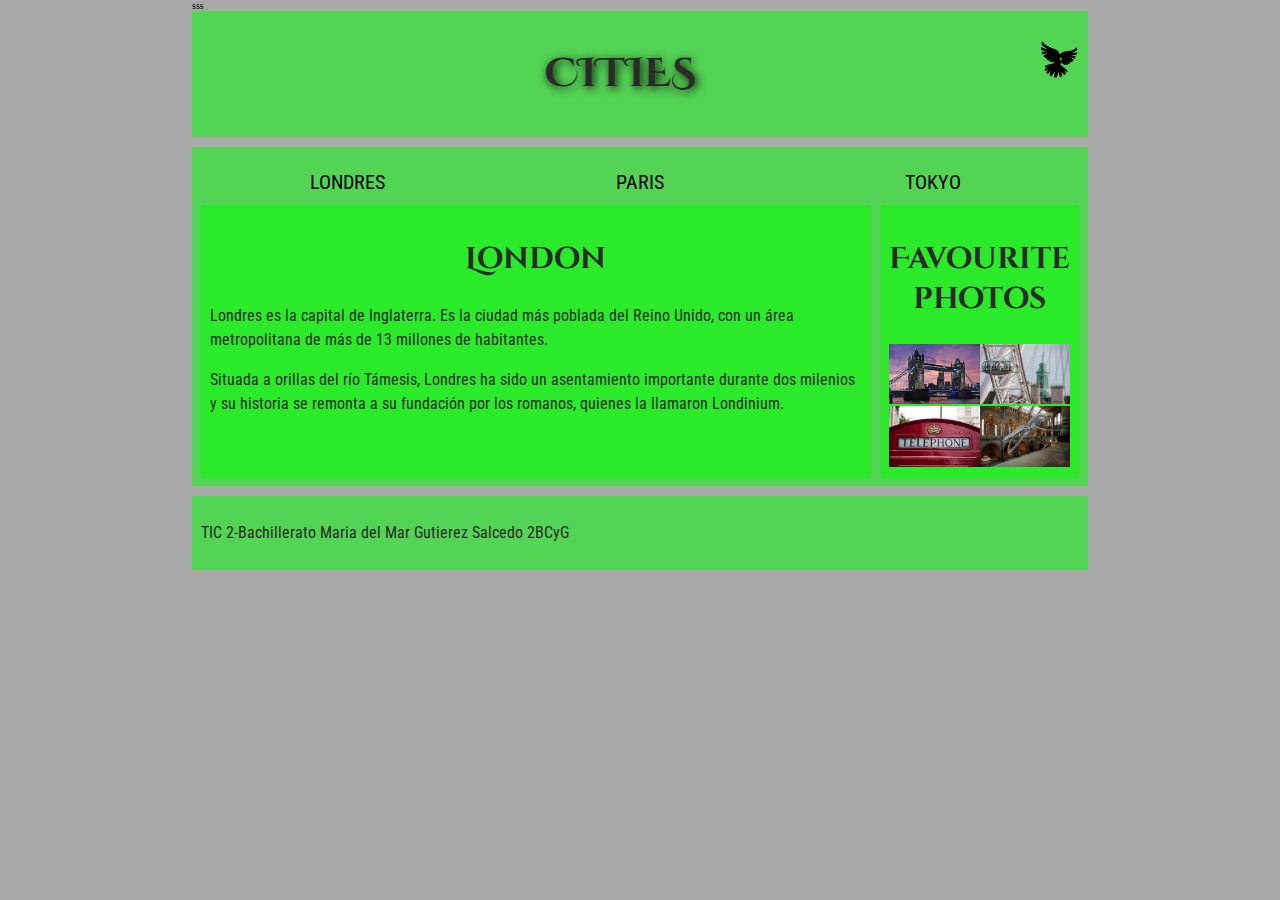
<file: index.html>
<!DOCTYPE html>
<html lang="es">
<head>
<title>Práctica Recuperación: Cities</title>
<link href="https://fonts.googleapis.com/css?family=Roboto+Condensed:300%7CCinzel+Decorative:700" rel="stylesheet">
<meta charset="utf-8">
<meta name="viewport" content="width=device-width, initial-scale=1">
<link href="style.css" rel="stylesheet">
</head>
<body>sss

<header>
  <h1>Cities</h1> 
  <img src="dove.png" alt="a simple dove logo">
</header>
<nav>
    <ul>
      <li><a href="index.html">Londres</a></li>
      <li><a href="paris.html">Paris</a></li>
      <li><a href="tokyo.html">Tokyo</a></li>
    </ul>
</nav>


 
  
  <main>
    <article>
    <h2>London</h2>
    <p>Londres es la capital de Inglaterra. Es la ciudad m&aacute;s poblada del Reino Unido, con un &aacute;rea metropolitana de m&aacute;s de 13 millones de habitantes.</p>
    <p>Situada a orillas del r&iacute;o T&aacute;mesis, Londres ha sido un asentamiento importante durante dos milenios y su historia se remonta a su fundaci&oacute;n por los romanos, quienes la llamaron Londinium.</p>
    </article>
 


 <aside>
	<h2>Favourite photos</h2>
  
	<a href="img/london-1.jpg"><img src="img/london-1_th.jpg" alt="London Bridge"></a>
	<a href="img/london-2.jpg"><img src="img/london-2_th.jpg" alt="London Eye"></a>
	<a href="img/london-3.jpg"><img src="img/london-3_th.jpg" alt="London Telephone"></a>
	<a href="img/london-4.jpg"><img src="img/london-4_th.jpg" alt="London Museum"></a>
  
</aside>
  </main>

<footer>
  <p>TIC 2-Bachillerato Maria del Mar Gutierez Salcedo 2BCyG</p>
</footer>

</body>
</html>
</file>
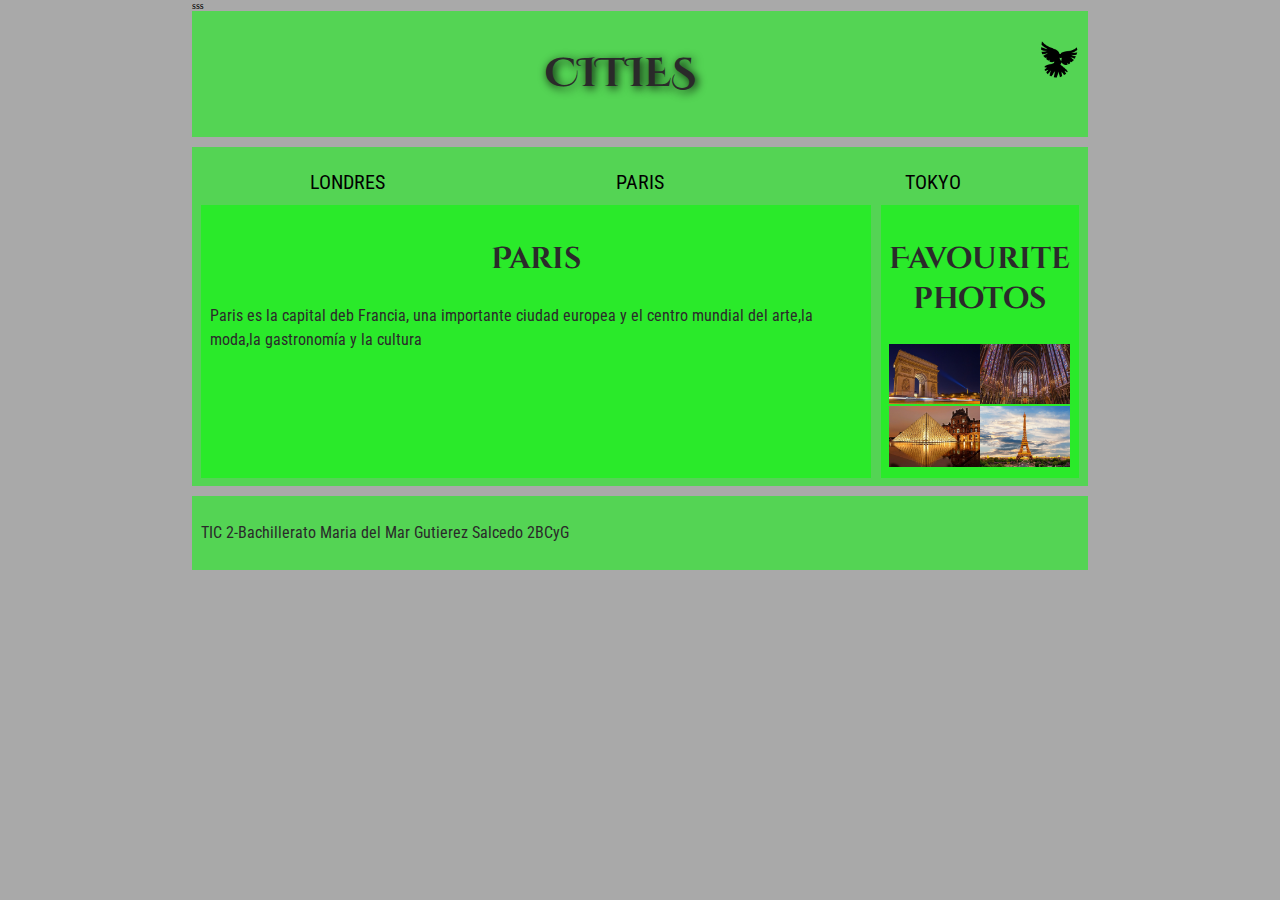
<file: paris.html>
<!DOCTYPE html>
  <html lang="es">
  <head>
  <title>Práctica Recuperación: Cities</title>
  <link href="https://fonts.googleapis.com/css?family=Roboto+Condensed:300%7CCinzel+Decorative:700" rel="stylesheet">
  <meta charset="utf-8">
  <meta name="viewport" content="width=device-width, initial-scale=1">
  <link href="style.css" rel="stylesheet">
  </head>
  <body>sss
  
  <header>
    <h1>Cities</h1> 
    <img src="dove.png" alt="a simple dove logo">
  </header>
  <nav>
      <ul>
        <li><a href="index.html">Londres</a></li>
        <li><a href="paris.html">Paris</a></li>
        <li><a href="tokyo.html">Tokyo</a></li>
      </ul>
  </nav>
<main>
    <article>
    <h2>Paris</h2>
    <p>Paris es la capital deb Francia, una importante ciudad europea y el centro mundial del arte,la moda,la gastronomía y la cultura </p>
    
   </article>
 


 <aside>
	<h2>Favourite photos</h2>
  
	<a href="img/paris-1.jpg"><img src="img/paris-1_th.jpg"></a>
	<a href="img/london-1.jpg"><img src="img/paris-2_th.jpg"></a>
	<a href="img/paris-3.jpg"><img src="img/paris-3_th.jpg"></a>
	<a href="img/paris-4.jpg"><img src="img/paris-4_th.jpg"></a>
  
</aside>
  </main>

<footer>
  <p>TIC 2-Bachillerato Maria del Mar Gutierez Salcedo 2BCyG</p>
</footer>

</body>
</html>





</html>
</file>
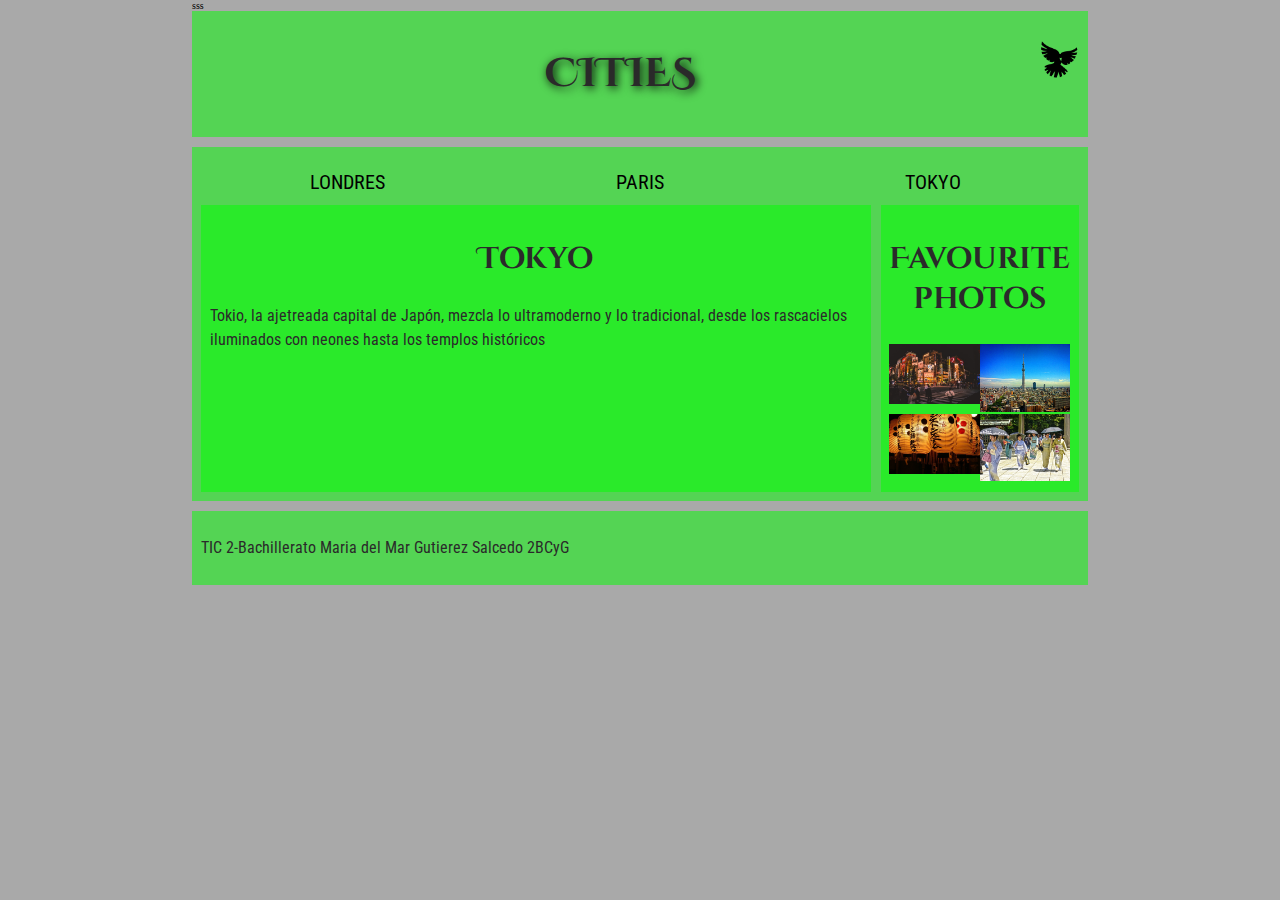
<file: tokyo.html>
<!DOCTYPE html>
  <html lang="es">
  <head>
  <title>Práctica Recuperación: Cities</title>
  <link href="https://fonts.googleapis.com/css?family=Roboto+Condensed:300%7CCinzel+Decorative:700" rel="stylesheet">
  <meta charset="utf-8">
  <meta name="viewport" content="width=device-width, initial-scale=1">
  <link href="style.css" rel="stylesheet">
  </head>
  <body>sss
  
  <header>
    <h1>Cities</h1> 
    <img src="dove.png" alt="a simple dove logo">
  </header>
  <nav>
      <ul>
        <li><a href="index.html">Londres</a></li>
        <li><a href="paris.html">Paris</a></li>
        <li><a href="tokyo.html">Tokyo</a></li>
      </ul>
  </nav>
<main>
    <article>
    <h2>Tokyo</h2>
    <p>Tokio, la ajetreada capital de Japón, mezcla lo ultramoderno y lo tradicional, desde los rascacielos iluminados con neones hasta los templos históricos </p>
    
   </article>
 


 <aside>
	<h2>Favourite photos</h2>
  
	<a href="img/tokyo-1.jpg"><img src="img/tokyo-1_th.jpg"></a>
	<a href="img/tokyo-2.jpg"><img src="img/tokyo-2_th.jpg"></a>
	<a href="img/tokyo-3.jpg"><img src="img/tokyo-3_th.jpg"></a>
	<a href="img/tokyo-4.jpg"><img src="img/tokyo-4_th.jpg"></a>
  
</aside>
  </main>

<footer>
  <p>TIC 2-Bachillerato Maria del Mar Gutierez Salcedo 2BCyG</p>
</footer>

</body>
</html>





</html>
</file>
<file: style.css>
* {
  box-sizing: border-box;
}

html, body {
  margin: 0;
  padding: 0;
}

html {
  font-size: 10px;
  background-color: #a9a9a9;
}

body {
  width: 70%;
  min-width: 800px;
  margin: 0 auto;
}

/* || typography */

h1, h2, h3 {
  font-family: 'Cinzel Decorative', cursive;
  color: #2a2a2a;
}

p, input, li {
  font-family: 'Roboto Condensed', sans-serif;
  color: #2a2a2a;
}

h1 {
  font-size: 4rem;
  text-align: center;
  text-shadow: 2px 2px 10px black;
}

h2 {
  font-size: 3rem;
  text-align: center;
}

h3 {
  font-size: 2.2rem;
}

p, li {
  font-size: 1.6rem;
  line-height: 1.5;
}

/* || header layout */

header {
  margin-bottom: 10px;
  display: flex;
  flex-flow: row wrap;
}

body > * {
  background-color: red;
  padding: 1%;
}

main, header, nav, article, aside, footer, section {
  background-color: rgba(0,255,0,0.5);
  padding: 1%;
}

h1 {
  flex: 5;
  text-transform: uppercase;
}

header img {
  display: block;
  height: 60px;
  padding-top: 20.15px;
}

nav {
  height: 50px;
  flex: 100%;
  display: flex;
}

nav ul {
  padding: 0;
  list-style-type: none;
  flex: 2;
  display: flex;
}

nav li {
  display: inline;
  text-align: center;
  flex: 1;
}

nav a, nav span {
  display: inline-block;
  font-size: 2rem;
  height: 3rem;
  line-height: 1.7;
  text-transform: uppercase;
  text-decoration: none;
  color: black;

}

/* || main layout */

main {
  display: flex;
}

article, section {
  flex: 4;
}

aside {
  flex: 1;
  margin-left: 10px;
  padding: 1%;
}

aside a {
  display: block;
  float: left;
  width: 50%;
}

aside img {
  max-width: 100%;
}

footer {
  margin-top: 10px;
}


/* Responsive layout - makes the menu and the content (inside the section) sit on top of each other instead of next to each other */
@media (max-width: 600px) {
  section {
    -webkit-flex-direction: column;
    flex-direction: column;
  }
}
</file>
